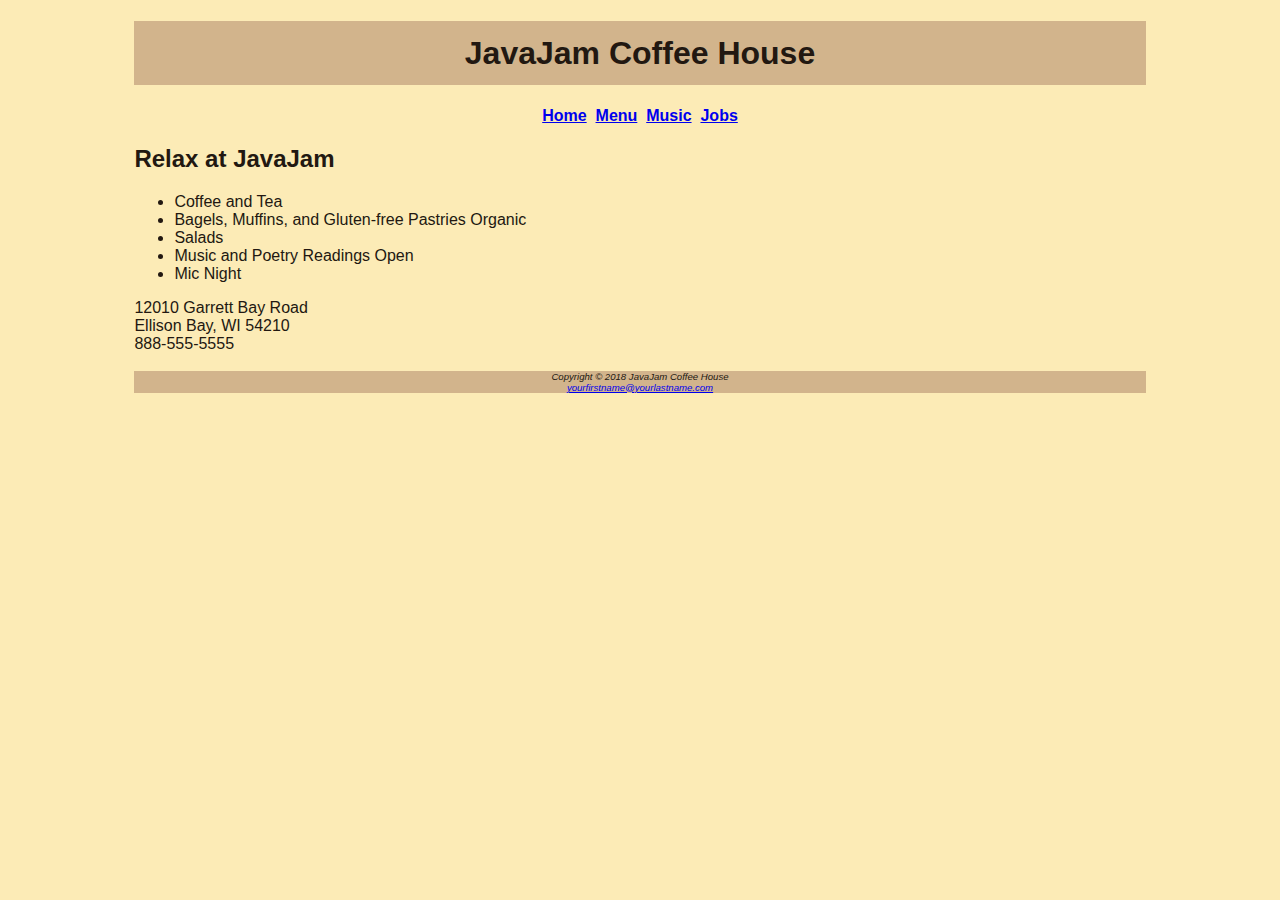
<file: index.html>
<!DOCTYPE html>
<html lang="en">
<head>
	<meta charset="UTF-8">
	<title>JavaJam Coffee House</title>
	<link rel="stylesheet" href="javajam.css">
</head>

<body>
<div id="wrapper">
	<header>
		<h1>JavaJam Coffee House</h1>
		<h2></h2>
	</header>
	<nav>
		<a href="index.html">Home</a>&nbsp;
		<a href="menu.html">Menu</a>&nbsp;
		<a href="music.html">Music</a>&nbsp;
		<a href="jobs.html">Jobs</a>
	</nav>
	<main>
		<h2>
			Relax at JavaJam
		</h2>
		<ul>
			<li>Coffee and Tea</li>
			<li>Bagels, Muffins, and Gluten-free Pastries Organic</li>
			<li>Salads</li>
			<li>Music and Poetry Readings Open </li>
			<li>Mic Night</li>
		</ul>
		<div>
			12010 Garrett Bay Road<br>
			Ellison Bay, WI 54210<br>
			888-555-5555<br><br>
		</div>
	</main>
	
	<footer>
		Copyright &copy; 2018 JavaJam Coffee House<br>
		<a href="mailto:yourfirstname@yourlastname.com">yourfirstname@yourlastname.com</a>		
	</footer>
</div>
</body>

</html>
</file>
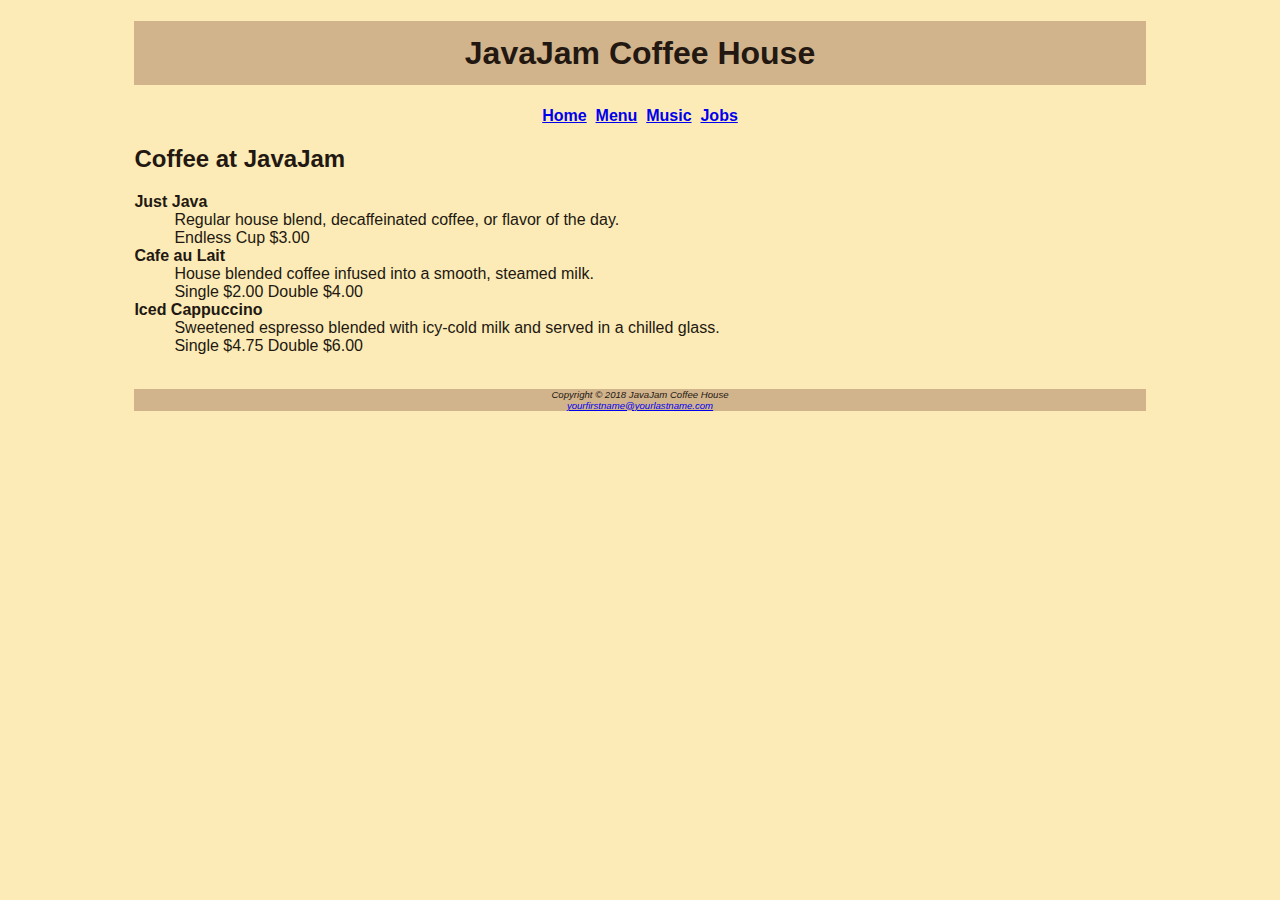
<file: menu.html>
<!DOCTYPE html>
<html lang="en">
<head>
	<meta charset="UTF-8">
	<title>JavaJam Coffee House Menu</title>
	<link rel="stylesheet" href="javajam.css">
</head>

<body>
	<div id="wrapper">
	<header>
		<h1>JavaJam Coffee House</h1>
	</header>
	<nav>
		<a href="index.html">Home</a>&nbsp;
		<a href="menu.html">Menu</a>&nbsp;
		<a href="music.html">Music</a>&nbsp;
		<a href="jobs.html">Jobs</a>
	</nav>
	<main>
		<h2>
			Coffee at JavaJam
		</h2>
		<dl>
			<dt><strong>Just Java</strong></dt>
			<dd>Regular house blend, decaffeinated coffee, or flavor of the day.</dd>
			<dd>Endless Cup $3.00</dd>
			<dt><strong>Cafe au Lait</strong></dt>
			<dd>House blended coffee infused into a smooth, steamed milk.</dd>
			<dd>Single $2.00 Double $4.00</dd>
			<dt><strong>Iced Cappuccino</strong></dt>
			<dd>Sweetened espresso blended with icy-cold milk and served in a chilled glass.</dd>
			<dd>Single $4.75 Double $6.00</dd>
		</dl>
	</main>
	<br>
	<footer>
		Copyright &copy; 2018 JavaJam Coffee House<br>
		<a href="mailto:yourfirstname@yourlastname.com">yourfirstname@yourlastname.com</a>	
	</footer>
	</div>
</body>

</html>
</file>
<file: javajam.css>
body {
	background-color: #FCEBB6;
	color: #221811;
	font-family: Verdana, Arial, sans-serif;
}

header {
	text-align: center;
	background-color: #D2B48C;
}

h1 {
	line-height: 200%;
}

nav {
	text-align: center;
	font-weight: bold;
}

footer {
	background-color: #D2B48C;
	font-size: .60em;
	font-style: italic;
	text-align: center;
}

#wrapper {
	width: 80%;
	margin-left: auto;
	margin-right: auto;
}
</file>
